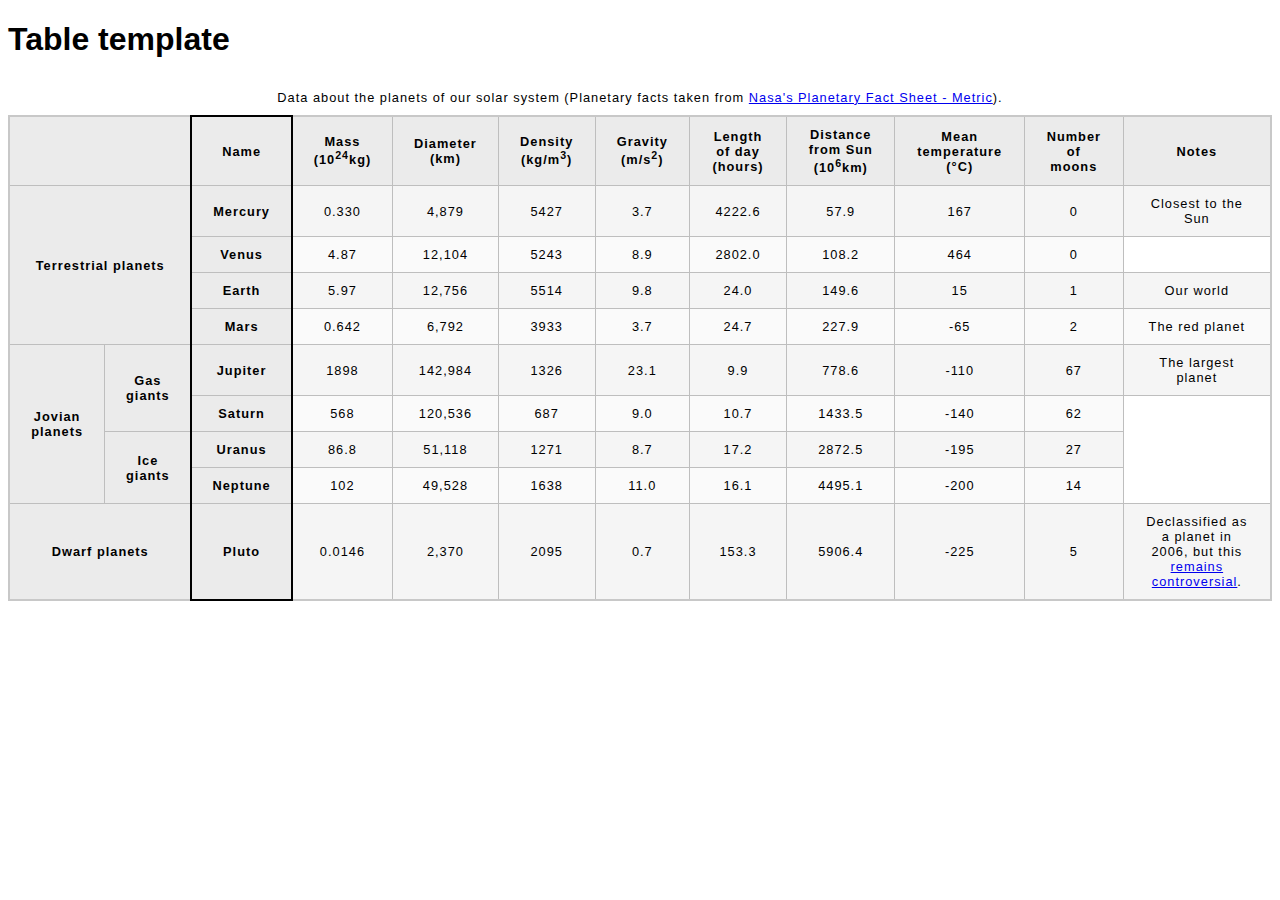
<file: index.html>
<!DOCTYPE html>
<html lang="en-US">
  <head>
    <meta charset="utf-8">
    <meta name="viewport" content="width=device-width">
    <title>Table template</title>
    <link href="style.css" rel="stylesheet" type="text/css">
  </head>
  <body>
    <h1>Table template</h1>
    <table>
      <caption>
        Data about the planets of our solar system (Planetary facts taken from <a href="http://nssdc.gsfc.nasa.gov/planetary/factsheet/">Nasa's Planetary Fact Sheet - Metric</a>).
      </caption>
      <colgroup>
        <col span="2">
        <col style="border: 2px solid #000;">
        <col span="9">
      </colgroup>
      <thead>
        <th colspan="2"></th>
        <th id="name">Name</th>
        <th id="mass">Mass (10<sup>24</sup>kg)</th>
        <th id="diameter">Diameter (km)</th>
        <th id="density">Density (kg/m<sup>3</sup>)</th>
        <th id="gravity">Gravity (m/s<sup>2</sup>)</th>
        <th id="daylength">Length of day (hours)</th>
        <th id="distancefromsun">Distance from Sun (10<sup>6</sup>km)</th>
        <th id="meantemperature">Mean temperature (°C)</th>
        <th id="numberofmoons">Number of moons</th>
        <th id="notes">Notes</th>
      </thead>
      <tbody>
        <tr>
          <th rowspan="4" colspan="2" id="terrestrial">Terrestrial planets</th>
          <th id="mercury" header="name terrestrial">Mercury</th>
          <td headers="mass mercury terrestrial">0.330</td>
          <td headers="diameter mercury terrestrial">4,879</td>
          <td headers="density mercury terrestrial">5427</td>
          <td headers="gravity mercury terrestrial">3.7</td>
          <td headers="daylength mercury terrestrial">4222.6</td>
          <td headers="distancefromsun  terrestrial">57.9</td>
          <td headers="meantemperature  terrestrial">167</td>
          <td headers="numberofmoons  terrestrial">0</td>
          <td headers="notes mercury terrestrial">Closest to the Sun</td>
        </tr>
        <tr>
          <th id="venus" headers="name terrestrial">Venus</th>
          <td headers="mass venus terrestrial">4.87</td>
          <td headers="diameter venus terrestrial">12,104</td>
          <td headers="density venus terrestrial">5243</td>
          <td headers="gravity venus terrestrial">8.9</td>
          <td headers="daylength venus terrestrial">2802.0</td>
          <td headers="distancefromsunv enus terrestrial">108.2</td>
          <td headers="meantemperature venus terrestrial">464</td>
          <td headers="numberofmoons venus terrestrial">0</td>
        </tr>
        <tr>
          <th id="earth" headers="name terrestrial">Earth </th>
          <td headers="mass earth terrestrial">5.97</td>
          <td headers="diameter earth terrestrial">12,756</td>
          <td headers="density earth terrestrial">5514</td>
          <td headers="gravity earth terrestrial">9.8</td>
          <td headers="daylength earth terrestrial">24.0</td>
          <td headers="distancefromsune arth terrestrial">149.6</td>
          <td headers="meantemperature earth terrestrial">15</td>
          <td headers="numberofmoons earth terrestrial">1</td>
          <td headers="notes earth terrestrial">Our world</td>
        </tr>
        <tr>
          <th id="mars" headers="name terrestrial">Mars</th> 
          <td headers="mass mars terrestrial">0.642</td>
          <td headers="diameter mars terrestrial">6,792</td>
          <td headers="density mars terrestrial">3933</td>
          <td headers="gravity mars terrestrial">3.7</td>
          <td headers="daylength mars terrestrial">24.7</td>
          <td headers="distancefromsunm ars terrestrial">227.9</td>
          <td headers="meantemperature mars terrestrial">-65</td>
          <td headers="numberofmoons mars terrestrial">2</td>
          <td headers="notes mars terrestrial">The red planet</td>
        </tr>
        <tr>
          <th rowspan="4" id="jovian">Jovian planets</th>
          <th rowspan="2" id="gas" headers="jovian">Gas giants</th>
          <th id="jupiter" headers="gas jovian">Jupiter</th>
          <td headers="mass jupiter gas jovian">1898</td>
          <td headers="diameter jupiter gas jovian">142,984</td>
          <td headers="density jupiter gas jovian">1326</td>
          <td headers="gravity jupiter gas jovian">23.1</td>
          <td headers="daylength jupiter gas jovian">9.9</td>
          <td headers="distancefromsun jupiter gas jovian">778.6</td>
          <td headers="meantemperature jupiter gas jovian">-110</td>
          <td headers="numberofmoons jupiter gas jovian">67</td>
          <td headers="notes jupiter gas jovian">The largest planet</td>
        </tr>
        <tr>
          <th id="saturn" headers="gas jovian">Saturn</th>
          <td headers="mass saturn gas jovian">568</td>
          <td headers="diameter saturn gas jovian">120,536</td>
          <td headers="density saturn gas jovian">687</td>
          <td headers="gravity saturn gas jovian">9.0</td>
          <td headers="daylength saturn gas jovian">10.7</td>
          <td headers="distancefromsun saturn gas jovian">1433.5</td>
          <td headers="meantemperature saturn gas jovian">-140</td>
          <td headers="numberofmoons saturn gas jovian">62</td>
        </tr>
        <tr>
          <th rowspan="2" id="ice">Ice giants</th>
          <th id="uranus" headers="ice jovian">Uranus</th>
          <td headers="mass uranus ice jovian">86.8 </td>
          <td headers="diameter uranus ice jovian">51,118 </td>
          <td headers="density uranus ice jovian">1271 </td>
          <td headers="gravity uranus ice jovian">8.7 </td>
          <td headers="daylength uranus ice jovian">17.2 </td>
          <td headers="distancefromsun uranus ice jovian">2872.5 </td>
          <td headers="meantemperature uranus ice jovian">-195 </td>
          <td headers="numberofmoons uranus ice jovian">27</td>
        </tr>
        <tr>
          <th id="neptune" headers="ice jovian">Neptune</th>
          <td headers="mass neptune ice jovian">102</td>
          <td headers="diameter neptune ice jovian">49,528</td>
          <td headers="density neptune ice jovian">1638</td>
          <td headers="gravity neptune ice jovian">11.0</td>
          <td headers="daylength neptune ice jovian">16.1</td>
          <td headers="distancefromsun neptune ice jovian">4495.1</td>
          <td headers="meantemperature neptune ice jovian">-200</td>
          <td headers="numberofmoons neptune ice jovian">14</td>
        </tr>
        <tr>
          <th colspan="2" id="dwarf">Dwarf planets</th>
          <th id="pluto" headers="dwarf">Pluto</th>
          <td headers="mass pluto dwarf">0.0146</td>
          <td headers="diameter pluto dwarf">2,370</td>
          <td headers="density pluto dwarf">2095</td>
          <td headers="gravity pluto dwarf">0.7</td>
          <td headers="daylength pluto dwarf">153.3</td>
          <td headers="distancefromsun pluto dwarf">5906.4</td>
          <td headers="meantemperature pluto dwarf">-225</td>
          <td headers="numberofmoons pluto dwarf">5</td>
          <td headers="notes pluto dwarf">Declassified as a planet in 2006, but this <a href="http://www.usatoday.com/story/tech/2014/10/02/pluto-planet-solar-system/16578959/">remains controversial</a>.</td>
        </tr>
      </tbody>
    </table>


  </body>
</html>
</file>
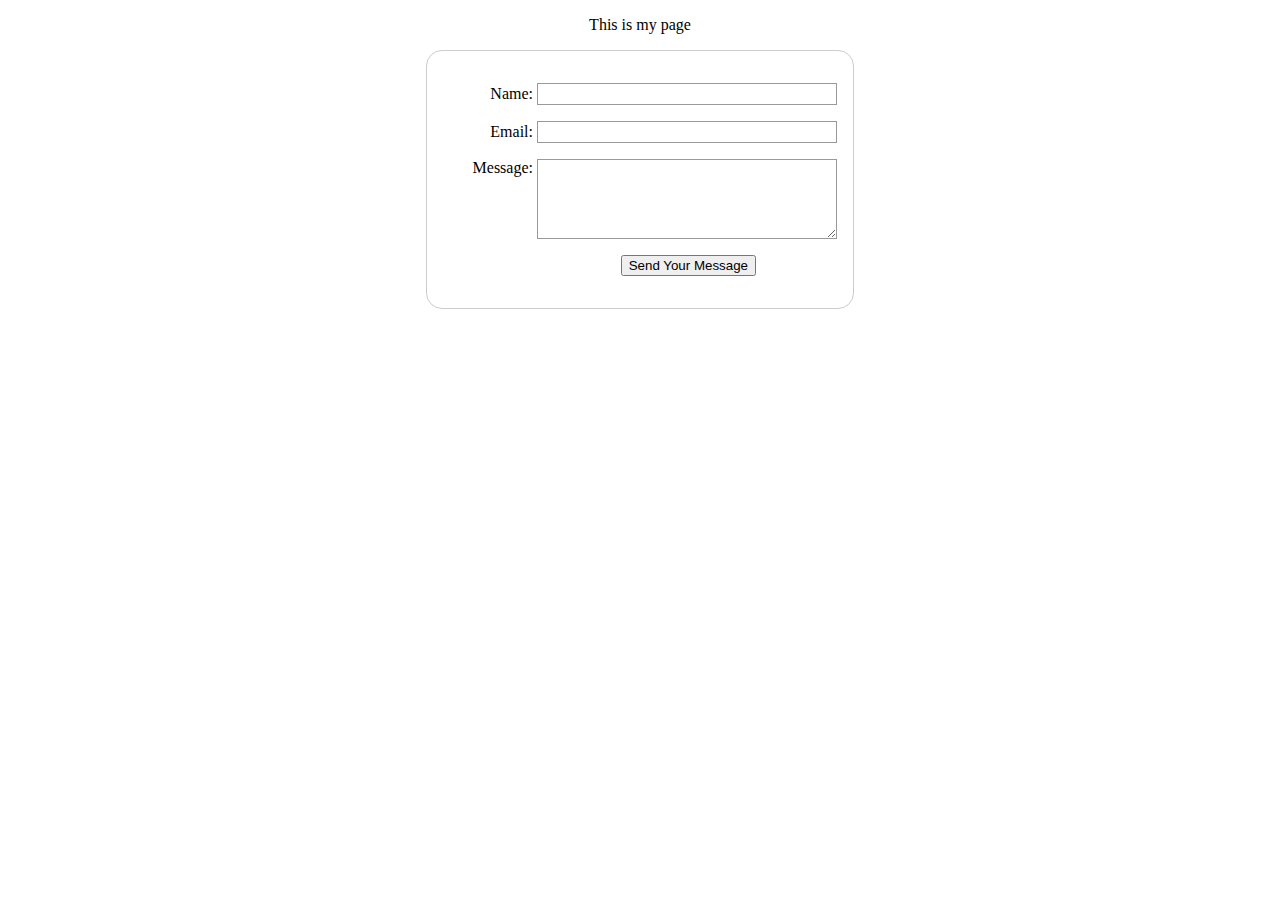
<file: first-form/index.html>
<!DOCTYPE html>
<html lang="en-US">
  <head>
    <meta charset="utf-8">
    <meta name="viewport" content="width=device-width">
    <title>My test page</title>
    <style>
        body {
        /* Center the form on the page */
        text-align: center;
        }

        form {
        display: inline-block;
        /* Form outline */
        padding: 1em;
        border: 1px solid #ccc;
        border-radius: 1em;
        }

        p + p {
        margin-top: 1em;
        }

        label {
        /* Uniform size & alignment */
        display: inline-block;
        min-width: 90px;
        text-align: right;
        }

        input,
        textarea {
        /* To make sure that all text fields have the same font settings
            By default, text areas have a monospace font */
        font: 1em sans-serif;
        /* Uniform text field size */
        width: 300px;
        box-sizing: border-box;
        /* Match form field borders */
        border: 1px solid #999;
        }

        input:focus,
        textarea:focus {
        /* Set the outline width and style */
        outline-style: solid;
        /* To give a little highlight on active elements */
        outline-color: #000;
        }

        textarea {
        /* Align multiline text fields with their labels */
        vertical-align: top;
        /* Provide space to type some text */
        height: 5em;
        }

        .button {
        /* Align buttons with the text fields */
        padding-left: 90px; /* same size as the label elements */
        }

        button {
        /* This extra margin represent roughly the same space as the space
            between the labels and their text fields */
        margin-left: 0.5em;
        }

    </style>
      
  </head>
  <body>
    <p>This is my page</p>
    <form action="/my-handling-form-page" method="post">
        <p>
          <label for="name">Name:</label>
          <input type="text" id="name" name="user_name" />
        </p>
        <p>
          <label for="mail">Email:</label>
          <input type="email" id="mail" name="user_email" />
        </p>
        <p>
          <label for="msg">Message:</label>
          <textarea id="msg" name="user_message"></textarea>
        </p>
        <p class="button">
            <button type="submit">Send Your Message</button>
        </p>  
      </form>      
  </body>
</html>
</file>
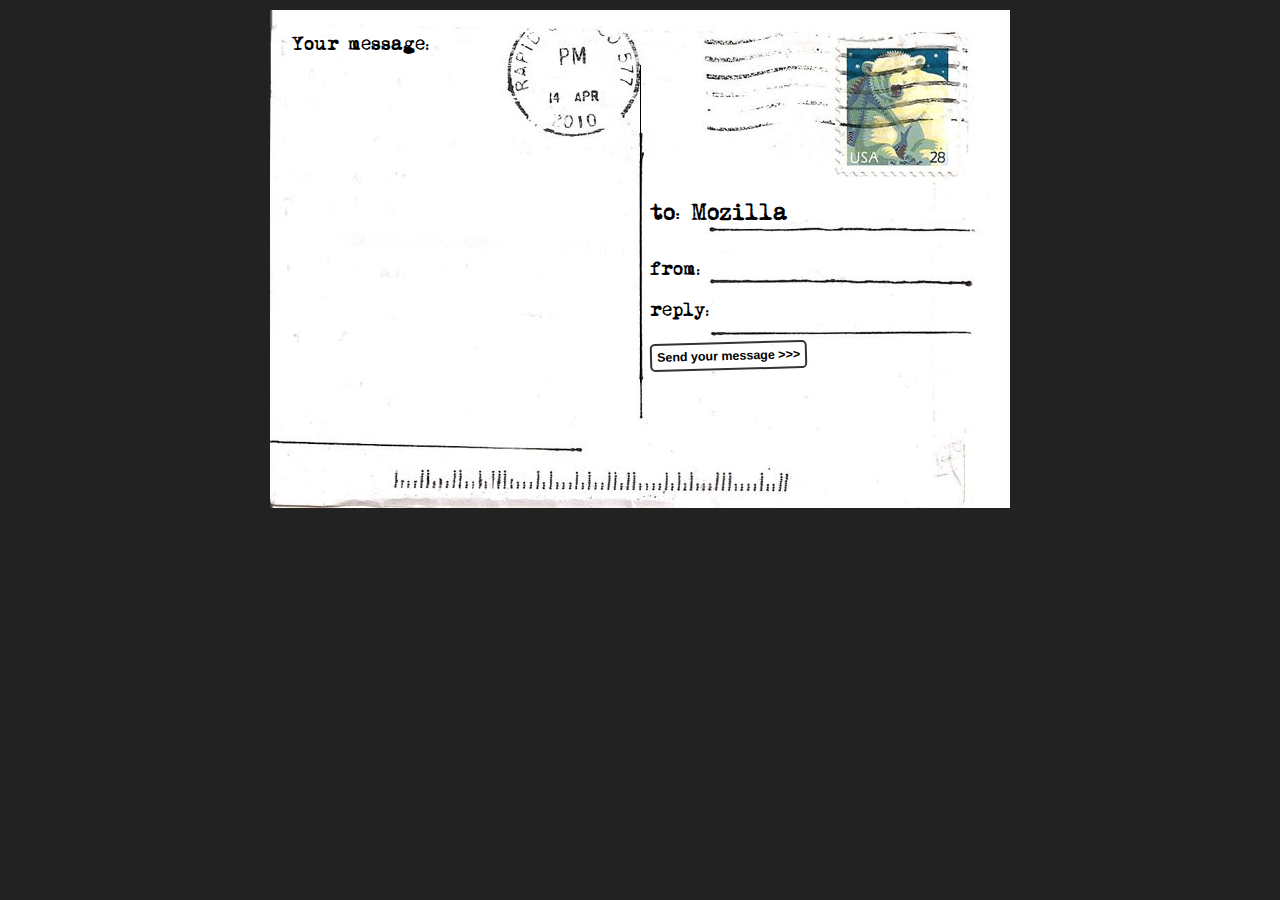
<file: postcard/index.html>
<!DOCTYPE html>
<html lang="en-US">
  <head>
    <meta charset="utf-8">
    <meta name="viewport" content="width=device-width">
    <title>Postcard example</title>
    <style>
        @font-face {
        font-family: "handwriting";
        src:
            url("fonts/journal-webfont.woff2") format("woff2"),
            url("fonts/journal-webfont.woff") format("woff");
        font-weight: normal;
        font-style: normal;
        }

        @font-face {
        font-family: "typewriter";
        src:
            url("fonts/momt___-webfont.woff2") format("woff2"),
            url("fonts/momt___-webfont.woff") format("woff");
        font-weight: normal;
        font-style: normal;
        }

        body {
        font: 1.3rem sans-serif;
        padding: 0.5em;
        margin: 0;
        background: #222;
        }

        form {
        position: relative;
        width: 740px;
        height: 498px;
        margin: 0 auto;
        padding: 1em;
        box-sizing: border-box;
        background: #fff url(background.jpg);

        /* we create our grid */
        display: grid;
        grid-gap: 20px;
        grid-template-columns: repeat(2, 1fr);
        grid-template-rows: 10em 1em 1em 1em;
        }

        h1 {
        font:
            1em "typewriter",
            monospace;
        align-self: end;
        }

        #message {
        grid-row: 1 / 5;
        }

        #from,
        #reply {
        display: flex;
        }

        label {
        font:
            0.8em "typewriter",
            sans-serif;
        }

        input,
        textarea {
        font:
            1.4em/1.5em "handwriting",
            cursive,
            sans-serif;
        border: none;
        padding: 0 10px;
        margin: 0;
        width: 80%;
        background: none;
        }

        input:focus,
        textarea:focus {
        background: rgb(0 0 0 / 10%);
        border-radius: 5px;
        }

        textarea {
        display: block;

        padding: 10px;
        margin: 10px 0 0 -10px;
        width: 100%;
        height: 90%;

        border-right: 1px solid;

        resize  : none;
        overflow: auto;
        }

        button {
        padding: 5px;
        font: bold 0.6em sans-serif;
        border: 2px solid #333;
        border-radius: 5px;
        background: none;
        cursor: pointer;
        transform: rotate(-1.5deg);
        }

        button:after {
        content: " >>>";
        }

        button:hover,
        button:focus {
        background: #000;
        color: #fff;
        }

    </style>
  </head>

<body>
    <form>
        <h1>to: Mozilla</h1>
      
        <div id="from">
          <label for="name">from:</label>
          <input type="text" id="name" name="user_name" />
        </div>
      
        <div id="reply">
          <label for="mail">reply:</label>
          <input type="email" id="mail" name="user_email" />
        </div>
      
        <div id="message">
          <label for="msg">Your message:</label>
          <textarea id="msg" name="user_message"></textarea>
        </div>
      
        <div class="button">
          <button type="submit">Send your message</button>
        </div>
      </form>
      
</body>

</html>
</file>
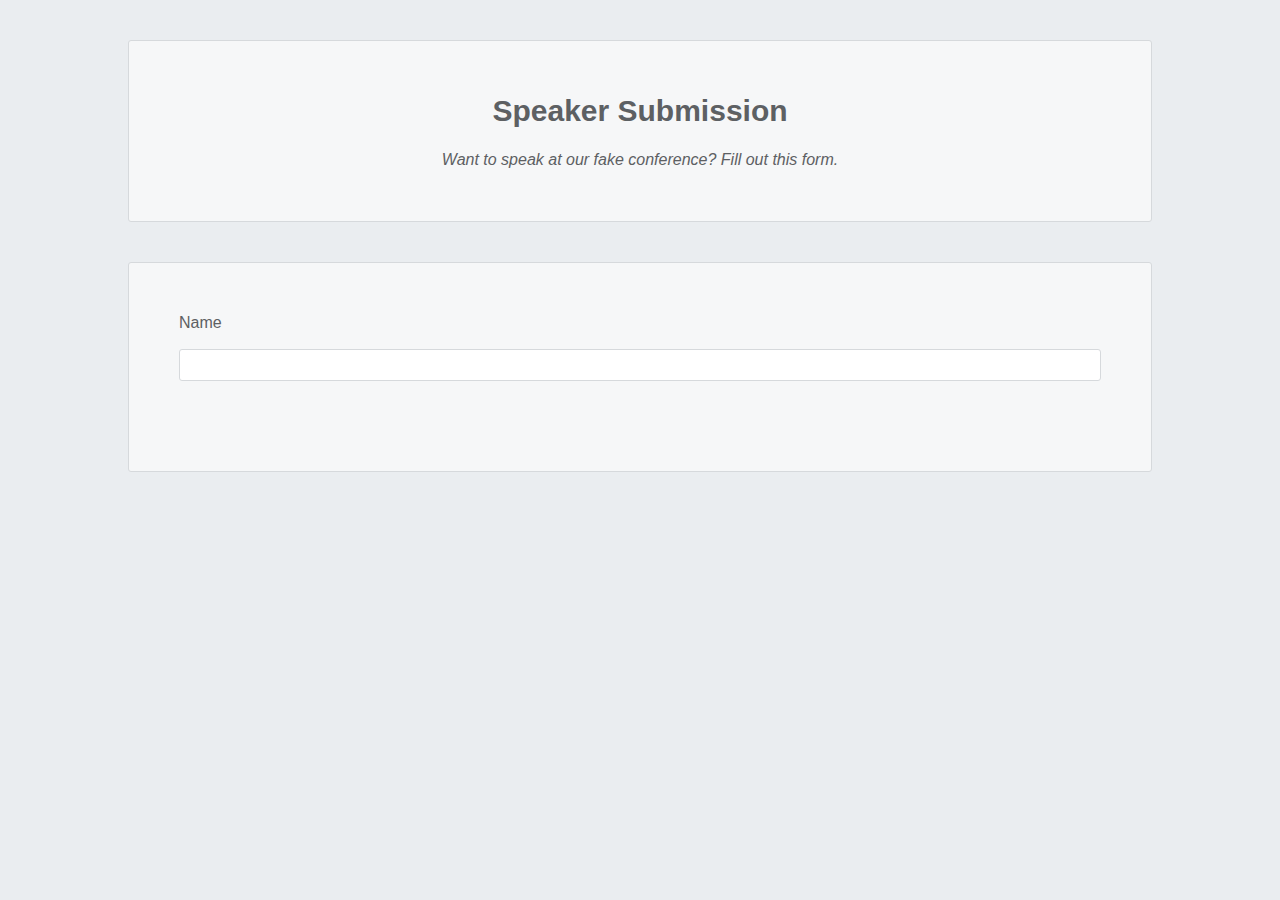
<file: speaker-submission-form/index.html>
<!DOCTYPE html>
<html lang='en'>
  <head>
    <meta charset='UTF-8'/>
    <title>Speaker Submission</title>
    <link rel='stylesheet' href='styles.css'/>
  </head>
  <body>
    <header class='speaker-form-header'>
      <h1>Speaker Submission</h1>
      <p><em>Want to speak at our fake conference? Fill out
        this form.</em></p>
    </header>
    <form action="" class="speaker-form" method="get">
        <div class='form-row'>
            <label for='full-name'>Name</label>
            <input id='full-name' name='full-name' type='text'/>
        </div>
    </form>
  </body>
</html>
</file>
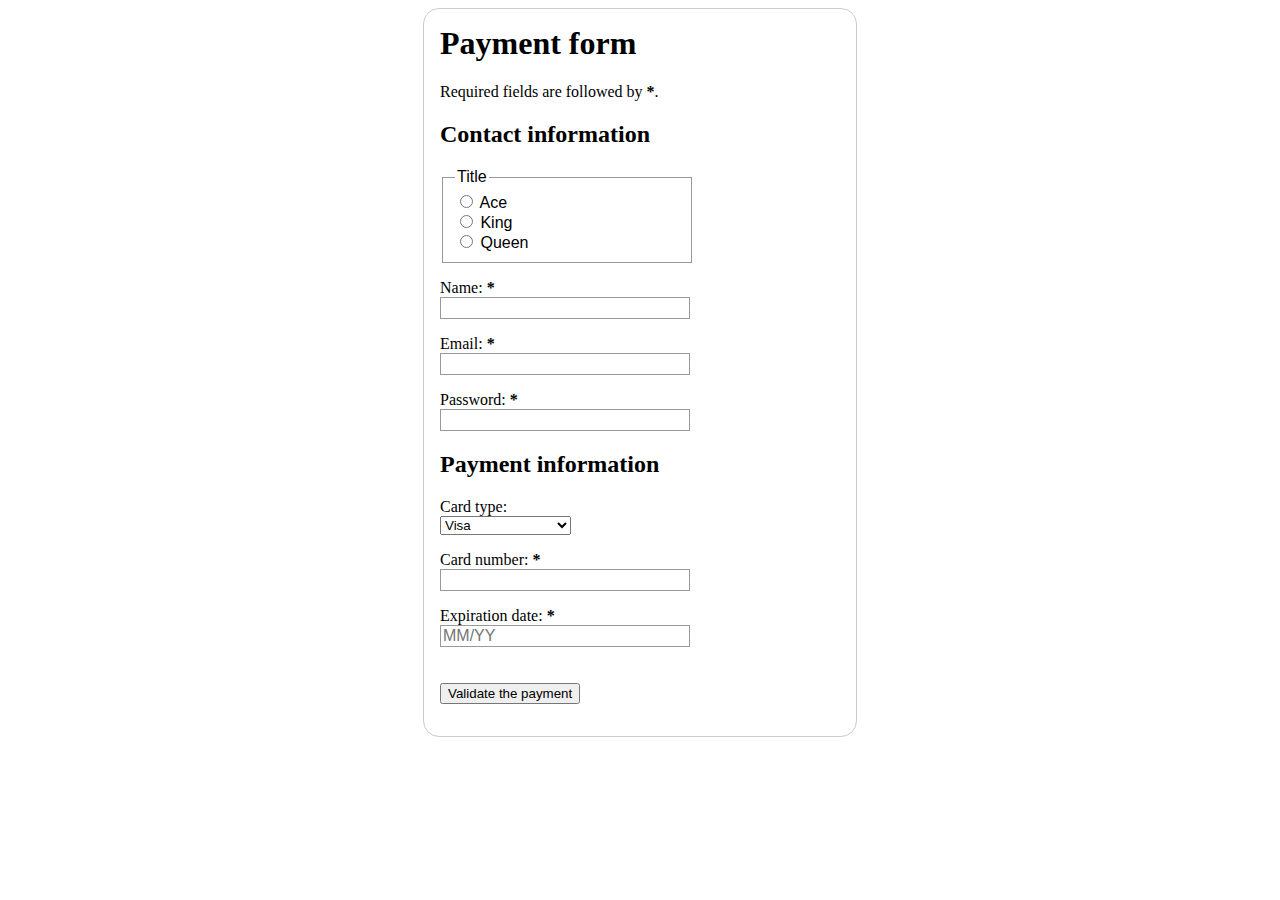
<file: structured-form/index.html>
<!DOCTYPE html>
<html lang="en-US">
  <head>
    <meta charset="utf-8">
    <meta name="viewport" content="width=device-width">
    <title>Structured Form</title>
    <style>
        h1 {
        margin-top: 0;
        }

        ul {
        margin: 0;
        padding: 0;
        list-style: none;
        }

        form {
        margin: 0 auto;
        width: 400px;
        padding: 1em;
        border: 1px solid #ccc;
        border-radius: 1em;
        }

        label span {
        display: inline-block;
        text-align: right;
        }

        input,
        fieldset {
        font: 1em sans-serif;
        width: 250px;
        box-sizing: border-box;
        border: 1px solid #999;
        }

        input[type="checkbox"],
        input[type="radio"] {
        width: auto;
        border: none;
        }

        input:focus {
        background-color: yellow;
        }

        button {
        margin: 20px 0 0 0;
        }

        label {
        display: inline-block;
        }

        p label {
        width: 100%;
        }

    </style>
  </head>

<body>
    <form>
        <h1>Payment form</h1>
        <p>
        Required fields are followed by
        <strong><span aria-label="required">*</span></strong>.
        </p>
        <section>
            <h2>Contact information</h2>
            <fieldset>
              <legend>Title</legend>
              <ul>
                <li>
                  <label for="title_1">
                    <input type="radio" id="title_1" name="title" value="A" />
                    Ace
                  </label>
                </li>
                <li>
                  <label for="title_2">
                    <input type="radio" id="title_2" name="title" value="K" />
                    King
                  </label>
                </li>
                <li>
                  <label for="title_3">
                    <input type="radio" id="title_3" name="title" value="Q" />
                    Queen
                  </label>
                </li>
              </ul>
            </fieldset>
            <p>
              <label for="name">
                <span>Name: </span>
                <strong><span aria-label="required">*</span></strong>
              </label>
              <input type="text" id="name" name="username" required />
            </p>
            <p>
              <label for="mail">
                <span>Email: </span>
                <strong><span aria-label="required">*</span></strong>
              </label>
              <input type="email" id="mail" name="user-mail" required />
            </p>
            <p>
              <label for="pwd">
                <span>Password: </span>
                <strong><span aria-label="required">*</span></strong>
              </label>
              <input type="password" id="pwd" name="password" required />
            </p>
          </section>
          <section>
            <h2>Payment information</h2>
            <p>
              <label for="card">
                <span>Card type:</span>
              </label>
              <select id="card" name="user-card">
                <option value="visa">Visa</option>
                <option value="mc">Mastercard</option>
                <option value="amex">American Express</option>
              </select>
            </p>
            <p>
              <label for="number">
                <span>Card number:</span>
                <strong><span aria-label="required">*</span></strong>
              </label>
              <input type="tel" id="number" name="card-number" required />
            </p>
            <p>
              <label for="expiration">
                <span>Expiration date:</span>
                <strong><span aria-label="required">*</span></strong>
              </label>
              <input
                type="text"
                id="expiration"
                name="expiration"
                required
                placeholder="MM/YY"
                pattern="^(0[1-9]|1[0-2])\/([0-9]{2})$" />
            </p>
          </section>
          <section>
            <p>
              <button type="submit">Validate the payment</button>
            </p>
          </section>
    </form>
</body>

</html>
</file>
<file: style.css>
html {
  font-family: sans-serif;
}

table {
  border-collapse: collapse;
  border: 2px solid rgb(200,200,200);
  letter-spacing: 1px;
  font-size: 0.8rem;
}

td, th {
  border: 1px solid rgb(190,190,190);
  padding: 10px 20px;
}

th {
  background-color: rgb(235,235,235);
}

td {
  text-align: center;
}

tr:nth-child(even) td {
  background-color: rgb(250,250,250);
}

tr:nth-child(odd) td {
  background-color: rgb(245,245,245);
}

caption {
  padding: 10px;
}
</file>
<file: speaker-submission-form/styles.css>
* {
    margin: 0;
    padding: 0;
    box-sizing: border-box;
  }
  
  body {
    color: #5D6063;
    background-color: #EAEDF0;
    font-family: "Helvetica", "Arial", sans-serif;
    font-size: 16px;
    line-height: 1.3;
  
    display: flex;
    flex-direction: column;
    align-items: center;
  }
  
  .speaker-form-header {
    text-align: center;
    background-color: #F6F7F8;
    border: 1px solid #D6D9DC;
    border-radius: 3px;
    
    width: 80%;
    margin: 40px 0;
    padding: 50px;
  }
  
  .speaker-form-header h1 {
    font-size: 30px;
    margin-bottom: 20px;
  }

  .speaker-form {
    background-color: #F6F7F8;
    border: 1px solid #D6D9DC;
    border-radius: 3px;
    
    width: 80%;
    padding: 50px;
    margin: 0 0 40px 0;
  }

  .form-row {
    margin-bottom: 40px;
    display: flex;
    justify-content: flex-start;
    flex-direction: column;
    flex-wrap: wrap;
  }
  
  .form-row input[type='text'] {
    background-color: #FFFFFF;
    border: 1px solid #D6D9DC;
    border-radius: 3px;
    width: 100%;
    padding: 7px;
    font-size: 14px;
  }
  
  .form-row label {
    margin-bottom: 15px;
  }
</file>
